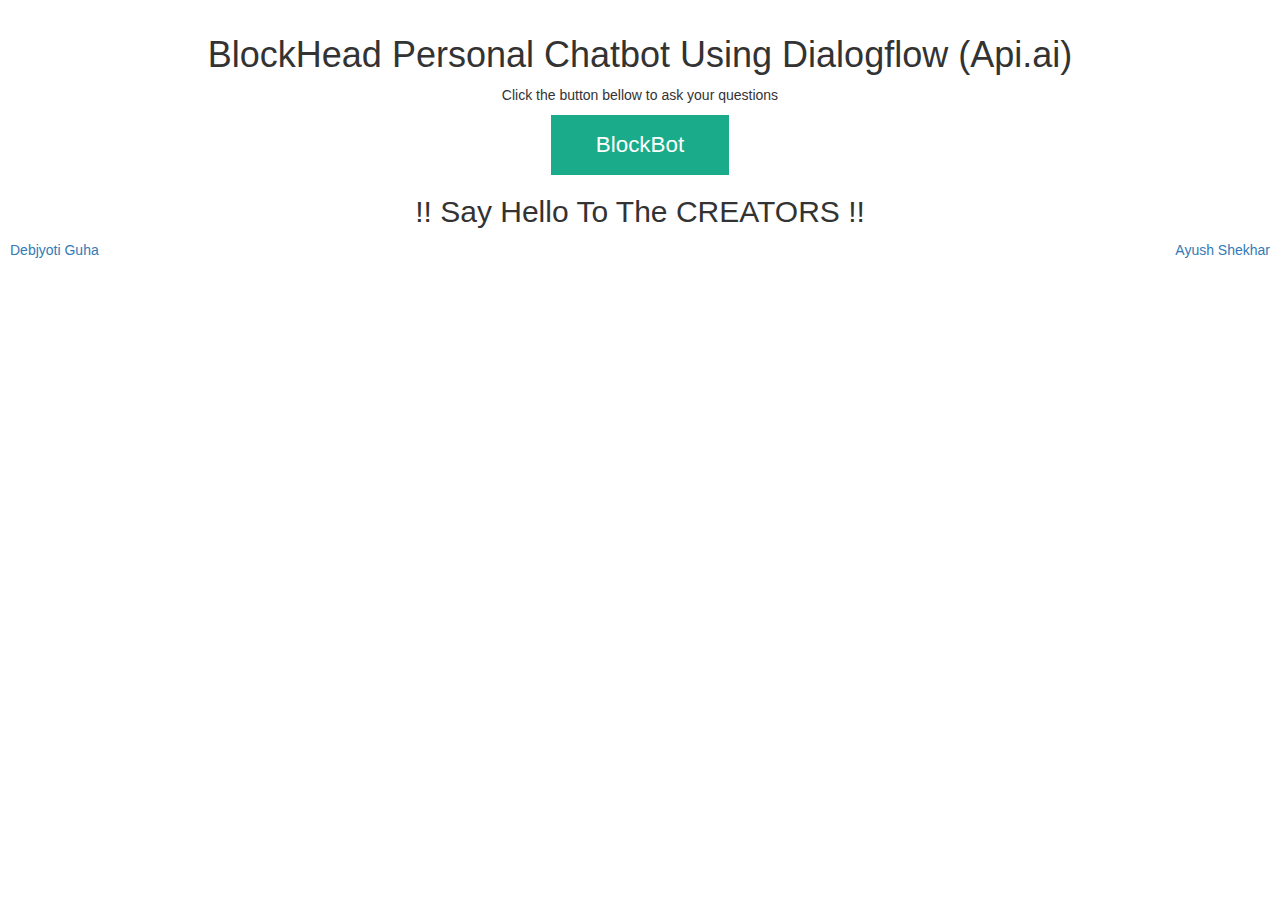
<file: faq.html>
<html>
    <head>
        <meta charset="utf-8">
	<meta name="viewport" content="width=device-width,initial-scale=1">
	<meta name="author" content="BlockHead">
        <meta http-equiv="X-UA-Compatible" content="IE=edge">
        <title>FAQ</title>
        <meta name="description" content="BlockHead Personal Chatbot Using Dialogflow (Api.ai)">
        <meta name="viewport" content="width=device-width, initial-scale=1">
<link href="https://maxcdn.bootstrapcdn.com/bootstrap/3.3.4/css/bootstrap.min.css" rel="stylesheet">
<link rel="shortcut icon" type="image/png" href="img/news/fav.png"/>
<script src="https://cdnjs.cloudflare.com/ajax/libs/jquery/2.1.3/jquery.min.js"></script>
<script src="https://maxcdn.bootstrapcdn.com/bootstrap/3.3.4/js/bootstrap.min.js"></script>
<script type="text/javascript" src="https://platform.linkedin.com/badges/js/profile.js" ></script>
<style>
.page {
  padding: 15px 0 0;
}

button{
  background:#1AAB8A;
  color:#fff;
  border:none;
  position:relative;
  height:60px;
  font-size:1.6em;
  padding:0 2em;
  cursor:pointer;
  transition:800ms ease all;
  outline:none;
}
button:hover{
  background:#fff;
  color:#1AAB8A;
}
button:before,button:after{
  content:'';
  position:absolute;
  top:0;
  right:0;
  height:2px;
  width:0;
  background: #1AAB8A;
  transition:400ms ease all;
}
button:after{
  right:inherit;
  top:inherit;
  left:0;
  bottom:0;
}
button:hover:before,button:hover:after{
  width:100%;
  transition:800ms ease all;
}
.close-button {
  overflow: hidden;
}

.bmd-modalContent {
  -webkit-box-shadow: none;
          box-shadow: none;
  background-color: transparent;
  border: 0;
}
  
.bmd-modalContent .close {
  font-size: 30px;
  line-height: 30px;
  padding: 7px 4px 7px 13px;
  text-shadow: none;
  opacity: .7;
  color:#fff;
}

.bmd-modalContent .close span {
  display: block;
}

.bmd-modalContent .close:hover,
.bmd-modalContent .close:focus {
  opacity: 1;
  outline: none;
}
#left1 {
  float: left;
  text-align: left;
  margin: 2px 10px;
  display: inline
}
#right1 {
  float: right;
  text-align: right;
  margin: 2px 10px;
  display: inline
}
.bmd-modalContent iframe {
  display: block;
  margin: 0 auto;
}
</style>
    </head>
    <body>
      <div class="container">
        <div class="row">
        <div class="col-xs-12">
          <div class="page">
        <center><h1><p>BlockHead Personal Chatbot Using Dialogflow (Api.ai)</p></h1>
	<p>Click the button bellow to ask your questions</p>
	<button type="button" class="bmd-modalButton" data-toggle="modal" data-bmdSrc="https://console.dialogflow.com/api-client/demo/embedded/9e79784a-ec03-4db5-95a3-b35fcc81f8ef" data-bmdWidth="500" data-bmdHeight="281" data-target="#myModal">BlockBot</button>
<h2><p> !! Say Hello To The CREATORS !! </p></h2>
            
      </div>
        </div>
      </div>
      </div>
      <div id='left1' class="LI-profile-badge"  data-version="v1" data-size="large" data-locale="en_US" data-type="vertical" data-theme="dark" data-vanity="debajyotiguha11"><a class="LI-simple-link" href='https://in.linkedin.com/in/debajyotiguha11?trk=profile-badge'>Debjyoti Guha</a></div>

	<div id='right1' class="LI-profile-badge"  data-version="v1" data-size="large" data-locale="en_US" data-type="vertical" data-theme="dark" data-vanity="ayush-shekhar-36a3b0138"><a class="LI-simple-link" href='https://in.linkedin.com/in/ayush-shekhar-36a3b0138?trk=profile-badge'>Ayush Shekhar</a></div>
<footer>
	<div class="modal fade" id="myModal">
		<div class="modal-dialog">
			<div class="modal-content bmd-modalContent">

				<div class="modal-body">
          
          <div class="close-button">
					<button type="button" class="close" data-dismiss="modal" aria-label="Close"><span aria-hidden="true">&times;</span></button>
          </div>
          <div class="embed-responsive embed-responsive-16by9">
					            <iframe class="embed-responsive-item" frameborder="0"></iframe>
          </div>
				</div>

			</div><!-- /.modal-content -->
		</div><!-- /.modal-dialog -->
	</div><!-- /.modal -->
  
      </footer>
<script>
(function($) {
    
    $.fn.bmdIframe = function( options ) {
        var self = this;
        var settings = $.extend({
            classBtn: '.bmd-modalButton',
            defaultW: 550,
            defaultH: 450
        }, options );
      
        $(settings.classBtn).on('click', function(e) {
          var allowFullscreen = $(this).attr('data-bmdVideoFullscreen') || false;
          
          var dataVideo = {
            'src': $(this).attr('data-bmdSrc'),
            'height': $(this).attr('data-bmdHeight') || settings.defaultH,
            'width': $(this).attr('data-bmdWidth') || settings.defaultW
          };
          
          if ( allowFullscreen ) dataVideo.allowfullscreen = "";
          
          // stampiamo i nostri dati nell'iframe
          $(self).find("iframe").attr(dataVideo);
        });
      
        // se si chiude la modale resettiamo i dati dell'iframe per impedire ad un video di continuare a riprodursi anche quando la modale è chiusa
        this.on('hidden.bs.modal', function(){
          $(this).find('iframe').html("").attr("src", "");
        });
      
        return this;
    };
  
})(jQuery);




jQuery(document).ready(function(){
  jQuery("#myModal").bmdIframe();
});
</script>
     
    </body>
</html>
</file>
